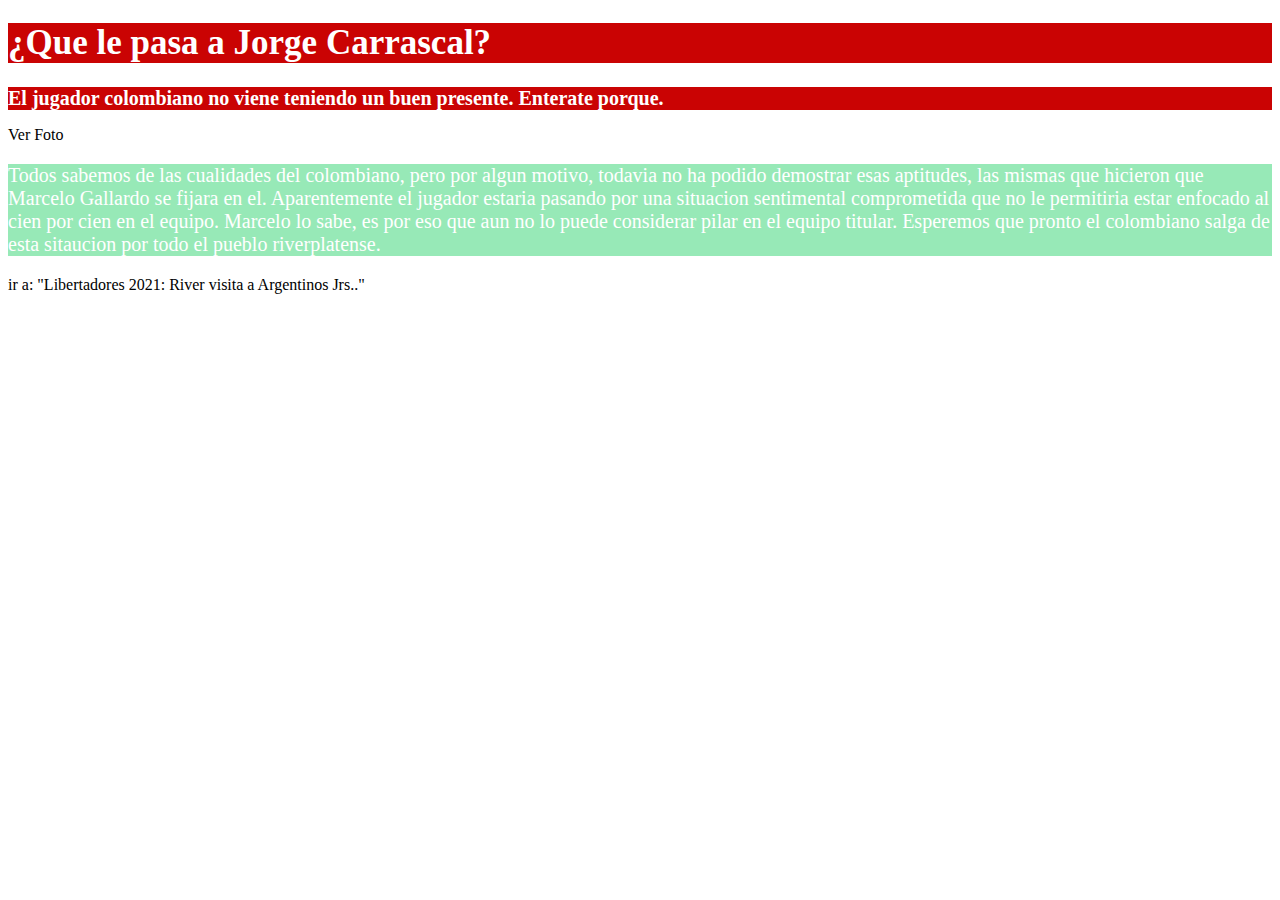
<file: tarea1/index.html>
<!DOCTYPE html>
<html lang="en" dir="ltr">
  <head>
    <meta charset="utf-8">
    <!-- Le doy un titulo a mi página, visible en la pestaña del navegador -->
    <title>Descubre el misterio de Jorge Carrascal</title>
    <!-- Linkeo mi index con su correspondiente hoja de estilo -->
      <link rel="stylesheet" href="./css/styles.css">
  </head>
  <body>
    <!-- Agrego un Titulo para mi noticia -->
    <h1>¿Que le pasa a Jorge Carrascal?</h1>
    <!-- Agrego un subtitulo para mi noticia -->
    <h2>El jugador colombiano no viene teniendo un buen presente. Enterate porque.</h2>
    <!-- Incorporo mi hipervinculo que me llevará a la foto imagen relacionada con el articulo noticia. Agrego el selector "class" definido en mi hoja de estilo para quitarle el subrayado al hipervinculo y hacerlo de color negro -->
<a href="https://elcrackdeportivo.com.ar/u/fotografias/m/2020/11/23/f768x400-21403_65306_5050.jpeg" class="colorNegro sinSub"> Ver Foto </a>
<!-- Formulo mi parrafo, cuerpo de la noticia -->
<p> Todos sabemos de las cualidades del colombiano, pero por algun motivo, todavia no ha podido demostrar esas aptitudes, las mismas que hicieron que Marcelo Gallardo se fijara en el. Aparentemente el jugador estaria pasando por una situacion sentimental comprometida que no le permitiria estar enfocado al cien por cien en el equipo. Marcelo lo sabe, es por eso que aun no lo puede considerar pilar en el equipo titular. Esperemos que pronto el colombiano salga de esta sitaucion por todo el pueblo riverplatense.</p>
<!-- linkeo con mi otra noticia, indico ruta. Agrego el selector "class" para quitarle el subrayado al hipervinculo y hacerlo de color negro-->
<a href="./layouts/news.html" class="colorNegro sinSub">ir a: "Libertadores 2021: River visita a Argentinos Jrs.."</a>
  </body>
</html>
</file>
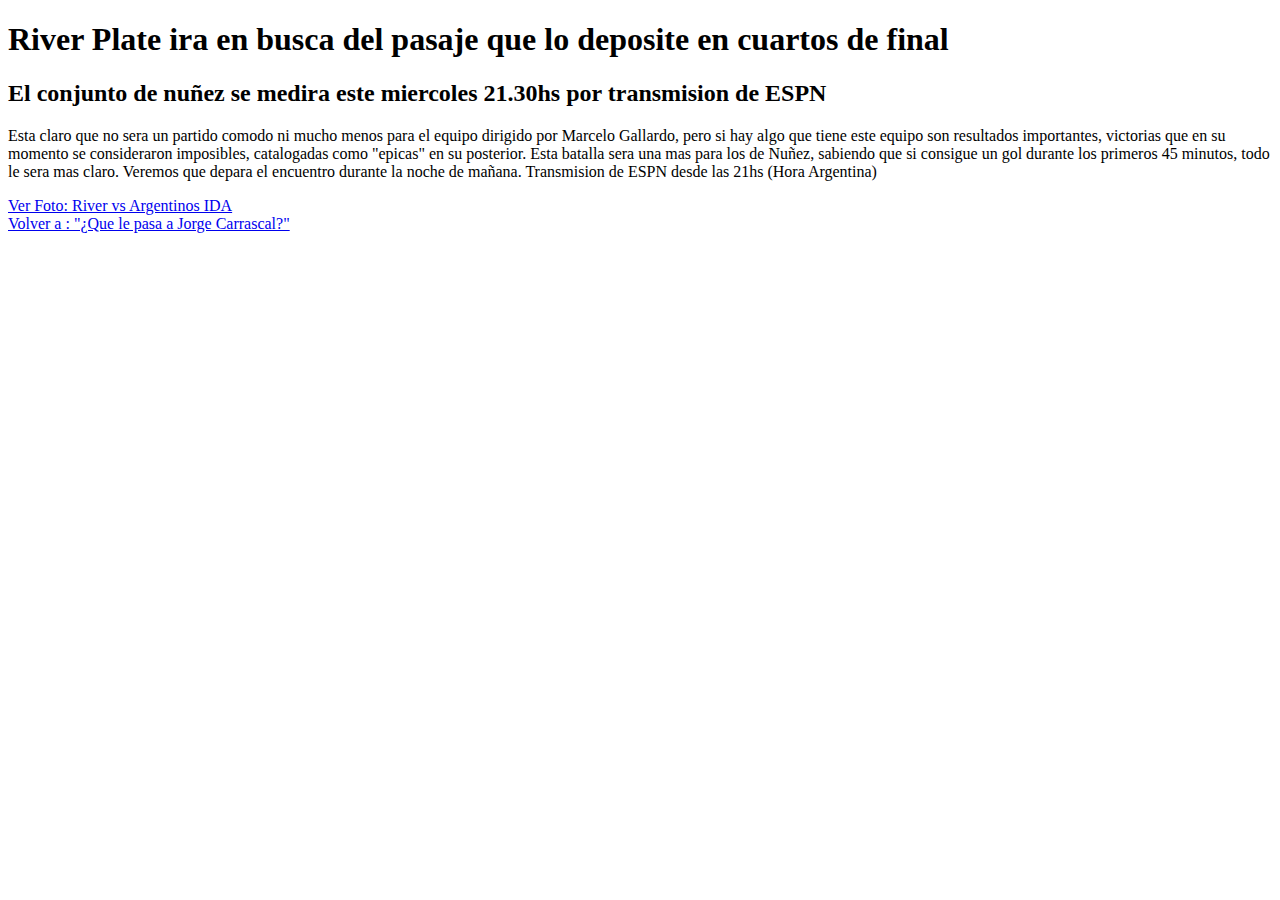
<file: tarea1/layouts/news.html>
<!DOCTYPE html>
<html lang="en" dir="ltr">
  <head>
    <meta charset="utf-8">
    <!-- Le doy el titulo a la pestaña de mi articulo -->
    <title>Libertadores 2021: River visita a Argentinos Jrs. por un pasaje a Cuartos de Final</title>
  </head>
  <body>
    <!-- Le doy el Titulo a mi noticia -->
    <h1>River Plate ira en busca del pasaje que lo deposite en cuartos de final</h1>
    <!-- Le doy el subtitulo a mi noticia -->
    <h2>El conjunto de nuñez se medira este miercoles 21.30hs por transmision de ESPN</h2>
    <!-- Formulo el parrafo de mi noticia. Cuerpo de la noticia -->
    <p>Esta claro que no sera un partido comodo ni mucho menos para el equipo dirigido por Marcelo Gallardo, pero si hay algo que tiene este equipo son resultados importantes, victorias que en su momento se consideraron imposibles, catalogadas como "epicas" en su posterior. Esta batalla sera una mas para los de Nuñez, sabiendo que si consigue un gol durante los primeros 45 minutos, todo le sera mas claro. Veremos que depara el encuentro durante la noche de mañana. Transmision de ESPN desde las 21hs (Hora Argentina)</p>
<!-- Linkeo la imagen con ruta global -->
    <a href="https://media.tycsports.com/files/2021/07/14/307039/river-argentinos_1440x810_wmk.jpg?v=1"> Ver Foto: River vs Argentinos IDA</a>
<!-- Realizo un salto de pagina para que los hipervinculos queden uno abajo de otro -->
    <br> <a href="../index.html">Volver a : "¿Que le pasa a Jorge Carrascal?"</a>
      </body>
</html>
</file>
<file: tarea1/css/styles.css>
/* Defino mi selector de etiqueta para h1 y modifico propiedades de mi elemento */
h1{
  color:white;
  background-color: rgb(202, 3, 3);
  font-size: 35px;
}
/* defino mi selector de etiqueta para mi subtitulo h2 y modifico propiedades del elemento */
h2{
color: rgb(255,255,255);
background-color: rgb(202, 3, 3);
font-size: 20px;
}
/* defino mi selector de etiqueta para mi parrafo y modifico propiedades del elemento */
p{
  background-color: rgba(3, 202, 79, 0.41);
  color: white;
  font-size: 20px;
}
/* Defino mi selector de clase y modifico la propiedad del color que aplicare a mis hipervinculos */
.colorNegro{
  color:rgb(0,0,0);
}
/* Defino mi selector de clase y modifico la propiedad que quita el subrayado a los hipervinculos */
.sinSub{
text-decoration: none;
}
</file>
